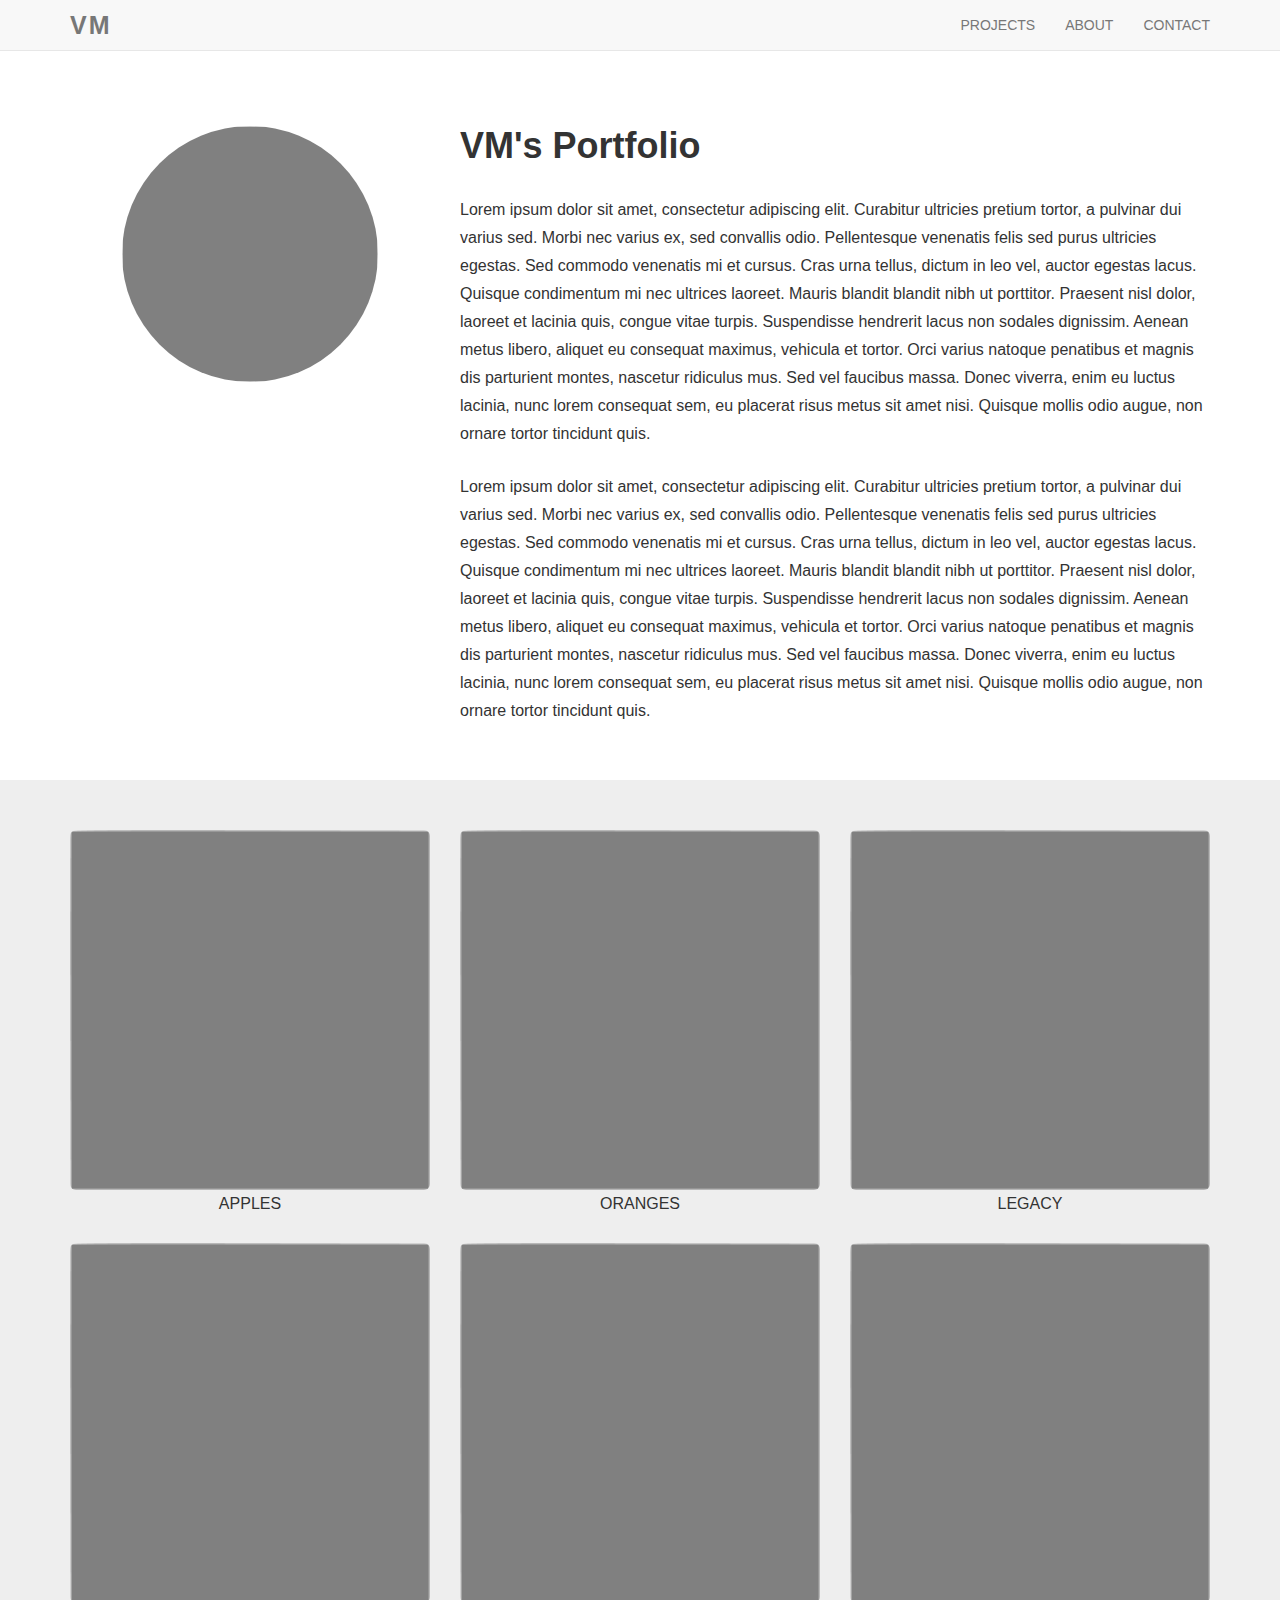
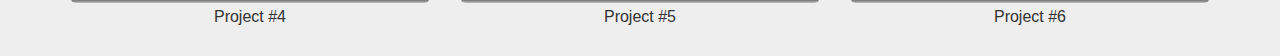
<file: index.html>
<!DOCTYPE html>
<html>

<head>

  <title>My Home Page</title> <!-- This text is the text you see on your browser tab -->

  <meta name="description" content="This template was created by Varun Mathew for the PPCE Elective 'Developing Technical Design Skills For Your Digital Portfolio', 2017">

  <meta name="viewport" content="width=device-width, initial-scale=1.0">

  <!-- Important links to libraries -->
  <link rel="stylesheet" href="https://maxcdn.bootstrapcdn.com/bootstrap/3.3.7/css/bootstrap.min.css">
  <link rel="stylesheet" href="styles.css"> <!-- This is the style sheet that we created -->
  <!-- jQuery library -->
  <script src="https://ajax.googleapis.com/ajax/libs/jquery/3.2.1/jquery.min.js"></script>
  <!-- Latest compiled JavaScript -->
  <script src="https://maxcdn.bootstrapcdn.com/bootstrap/3.3.7/js/bootstrap.min.js"></script>

</head>

<body>

  <!-- // Static Navbar // -->

  <!-- Change 'static' to 'fixed' if you want the navbar to be anchored at the top of your screen -->
  <div class="navbar navbar-default navbar-static-top">
    <div class="container">
      <div class="navbar-header">

        <!-- Menu button for smaller screen size -->
        <button type="button" class="navbar-toggle" data-toggle="collapse" data-target=".navbar-collapse">
          <span class="icon-bar"></span>
          <span class="icon-bar"></span>
          <span class="icon-bar"></span>
        </button>
        
        <a class="navbar-brand" href="index.html">VM 
          <!-- If you would like a logo instead of text, you can insert it here -->
          <!-- <img class="img-responsive" src="..." alt="..." /> -->
        </a>
      </div>

      <div class="navbar-collapse collapse">
        <ul class="nav navbar-nav navbar-right">
          <li><a href="portfolio.html">Projects</a></li>
          <li><a href="index.html#about">About</a></li>
          <li><a href="#">Contact</a></li> <!-- # indicates a link to another file -->
        </ul>
      </div>

    </div>
  </div>

  <!-- // Introduce Yourself // -->

  <div class="intro">
    <div class="container">
      <div class="row">

        <!-- These columns are set up to display the text next to the image -->

        <div class="col-xs-12 col-md-4 profile">
          <img class="img-responsive img-circle" src="square.png" alt="Profile Picture" />
        </div>

        <div class="col-xs-12 col-md-8">

          <a name="about"></a> <!-- This anchor is so the ABOUT in the navbar can link to this section -->

          <h1>VM's Portfolio</h1>

          <p>Lorem ipsum dolor sit amet, consectetur adipiscing elit. Curabitur ultricies pretium tortor, a pulvinar dui varius sed. Morbi nec varius ex, sed convallis odio. Pellentesque venenatis felis sed purus ultricies egestas. Sed commodo venenatis mi et cursus. Cras urna tellus, dictum in leo vel, auctor egestas lacus. Quisque condimentum mi nec ultrices laoreet. Mauris blandit blandit nibh ut porttitor. Praesent nisl dolor, laoreet et lacinia quis, congue vitae turpis. Suspendisse hendrerit lacus non sodales dignissim. Aenean metus libero, aliquet eu consequat maximus, vehicula et tortor. Orci varius natoque penatibus et magnis dis parturient montes, nascetur ridiculus mus. Sed vel faucibus massa. Donec viverra, enim eu luctus lacinia, nunc lorem consequat sem, eu placerat risus metus sit amet nisi. Quisque mollis odio augue, non ornare tortor tincidunt quis.</p>

          <p>Lorem ipsum dolor sit amet, consectetur adipiscing elit. Curabitur ultricies pretium tortor, a pulvinar dui varius sed. Morbi nec varius ex, sed convallis odio. Pellentesque venenatis felis sed purus ultricies egestas. Sed commodo venenatis mi et cursus. Cras urna tellus, dictum in leo vel, auctor egestas lacus. Quisque condimentum mi nec ultrices laoreet. Mauris blandit blandit nibh ut porttitor. Praesent nisl dolor, laoreet et lacinia quis, congue vitae turpis. Suspendisse hendrerit lacus non sodales dignissim. Aenean metus libero, aliquet eu consequat maximus, vehicula et tortor. Orci varius natoque penatibus et magnis dis parturient montes, nascetur ridiculus mus. Sed vel faucibus massa. Donec viverra, enim eu luctus lacinia, nunc lorem consequat sem, eu placerat risus metus sit amet nisi. Quisque mollis odio augue, non ornare tortor tincidunt quis.</p>

        </div>

      </div>
    </div>
  </div>

  <!-- // Projects // -->

  <div class="container-fluid section margintop">
    <div class="container projects">
      <div class="row">

        <!-- # indicates a link to another page -->
        <!-- replace img src with your image file -->

        <div class="col-xs-12 col-md-4">
          <a class="" href="project1.html"><img class="img-responsive img-rounded" src="square.png" alt="Apples" /></a>
          <p>APPLES</p>
        </div>

        <div class="col-xs-12 col-md-4">
          <a class="" href="#"><img class="img-responsive img-rounded" src="square.png" alt="Oranges" /></a>
          <p>ORANGES</p>
        </div>

        <div class="col-xs-12 col-md-4">
          <a class="" href="#"><img class="img-responsive img-rounded" src="square.png" alt="Legacy" /></a>
          <p>LEGACY</p>
        </div>

        <div class="col-xs-12 col-md-4">
          <a class="" href="#"><img class="img-responsive img-rounded" src="square.png" alt="Project #4" /></a>
          <p>Project #4</p>
        </div>

        <div class="col-xs-12 col-md-4">
          <a class="" href="#"><img class="img-responsive img-rounded" src="square.png" alt="Project #5" /></a>
          <p>Project #5</p>
        </div>

        <div class="col-xs-12 col-md-4">
          <a class="" href="#"><img class="img-responsive img-rounded" src="square.png" alt="Project #6" /></a>
          <p>Project #6</p>
        </div>

      </div>
    </div>
  </div>

</body>
</html>
</file>
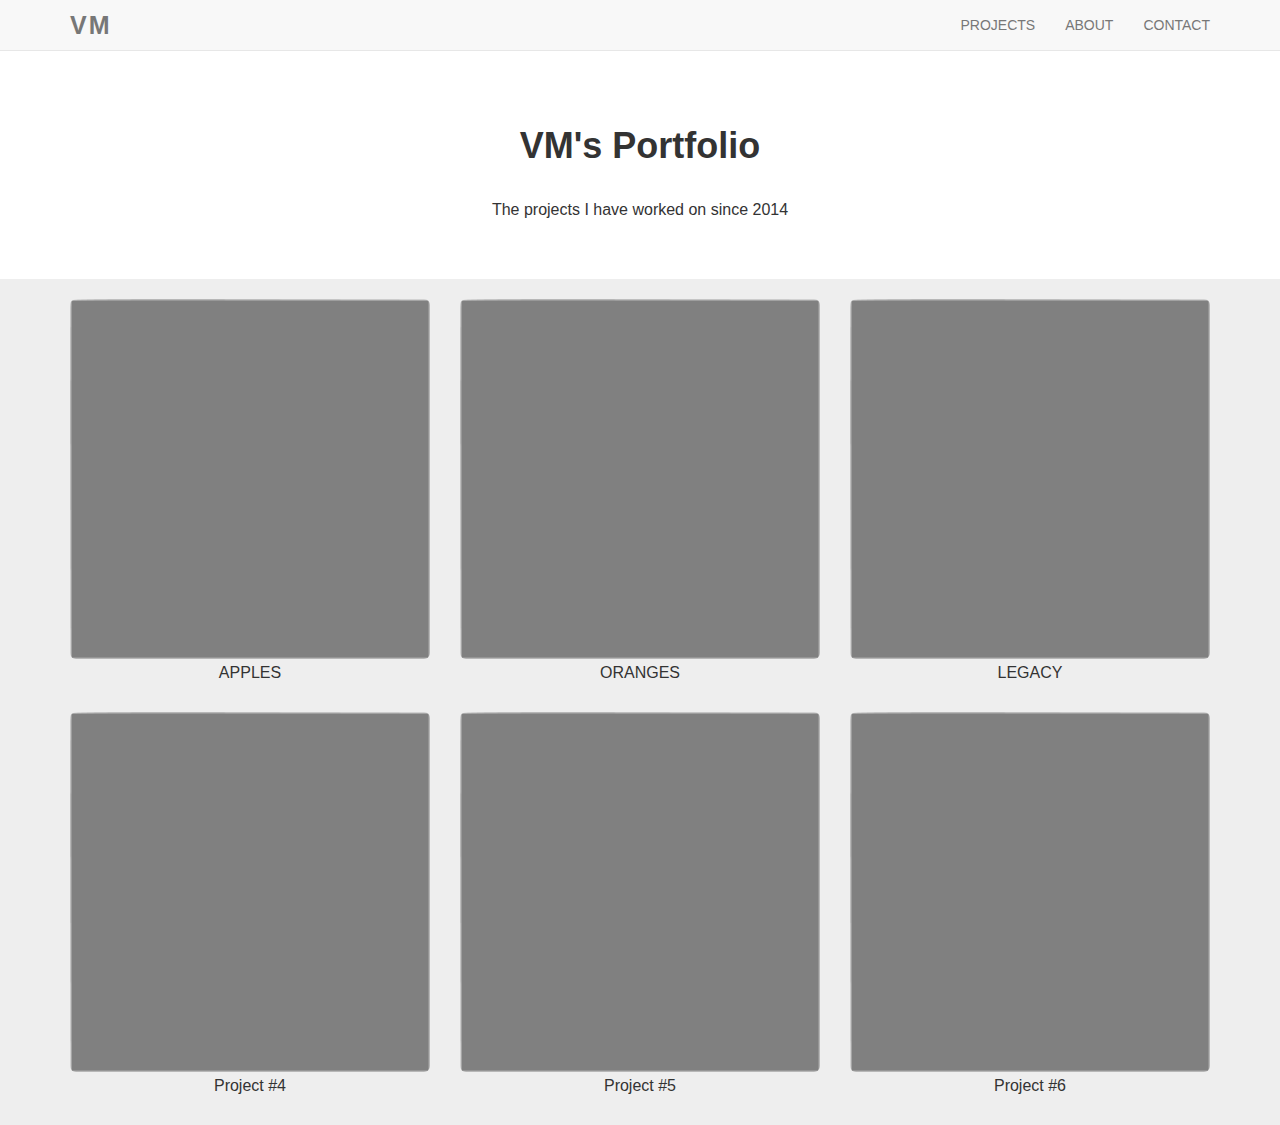
<file: portfolio.html>
<!DOCTYPE html>
<html>

<head>

  <title>My Portfolio</title> <!-- This text is the text you see on your browser tab -->

  <meta name="description" content="This template was created by Varun Mathew for the PPCE Elective 'Developing Technical Design Skills For Your Digital Portfolio', 2017">

  <meta name="viewport" content="width=device-width, initial-scale=1.0">

  <!-- Important links to libraries -->
  <link rel="stylesheet" href="https://maxcdn.bootstrapcdn.com/bootstrap/3.3.7/css/bootstrap.min.css">
  <link rel="stylesheet" href="styles.css"> <!-- This is the style sheet that we created -->
  <!-- jQuery library -->
  <script src="https://ajax.googleapis.com/ajax/libs/jquery/3.2.1/jquery.min.js"></script>
  <!-- Latest compiled JavaScript -->
  <script src="https://maxcdn.bootstrapcdn.com/bootstrap/3.3.7/js/bootstrap.min.js"></script>

</head>

<body>

  <!-- // Static Navbar // -->

  <!-- Change 'static' to 'fixed' if you want the navbar to be anchored at the top of your screen -->
  <div class="navbar navbar-default navbar-static-top">
    <div class="container">
      <div class="navbar-header">

        <!-- Menu button for smaller screen size -->
        <button type="button" class="navbar-toggle" data-toggle="collapse" data-target=".navbar-collapse">
          <span class="icon-bar"></span>
          <span class="icon-bar"></span>
          <span class="icon-bar"></span>
        </button>
        
        <a class="navbar-brand" href="index.html">VM 
          <!-- If you would like a logo instead of text, you can insert it here -->
          <!-- <img class="img-responsive" src="..." alt="..." /> -->
        </a>
      </div>

      <div class="navbar-collapse collapse">
        <ul class="nav navbar-nav navbar-right">
          <li><a href="portfolio.html">Projects</a></li>
          <li><a href="index.html#about">About</a></li>
          <li><a href="#">Contact</a></li> <!-- # indicates a link to another file -->
        </ul>
      </div>

    </div>
  </div>

  <!-- // Page Heading // -->

  <div class="intro">
    <div class="container projectPage">

      <h1>VM's Portfolio</h1>
      <p>The projects I have worked on since 2014</p>

    </div>
  </div>

  <!-- // Projects // -->

  <div class="section">
    <div class="container projects">
      <div class="row">

        <!-- # indicates a link to another page -->
        <!-- replace img src with your image file -->

        <div class="col-xs-12 col-md-4">
          <a class="" href="project1.html"><img class="img-responsive img-rounded" src="square.png" alt="Apples" /></a>
          <p>APPLES</p>
        </div>

        <div class="col-xs-12 col-md-4">
          <a class="" href="#"><img class="img-responsive img-rounded" src="square.png" alt="Oranges" /></a>
          <p>ORANGES</p>
        </div>

        <div class="col-xs-12 col-md-4">
          <a class="" href="#"><img class="img-responsive img-rounded" src="square.png" alt="Legacy" /></a>
          <p>LEGACY</p>
        </div>

        <div class="col-xs-12 col-md-4">
          <a class="" href="#"><img class="img-responsive img-rounded" src="square.png" alt="Project #4" /></a>
          <p>Project #4</p>
        </div>

        <div class="col-xs-12 col-md-4">
          <a class="" href="#"><img class="img-responsive img-rounded" src="square.png" alt="Project #5" /></a>
          <p>Project #5</p>
        </div>

        <div class="col-xs-12 col-md-4">
          <a class="" href="#"><img class="img-responsive img-rounded" src="square.png" alt="Project #6" /></a>
          <p>Project #6</p>
        </div>

      </div>
    </div>
  </div>

</body>
</html>
</file>
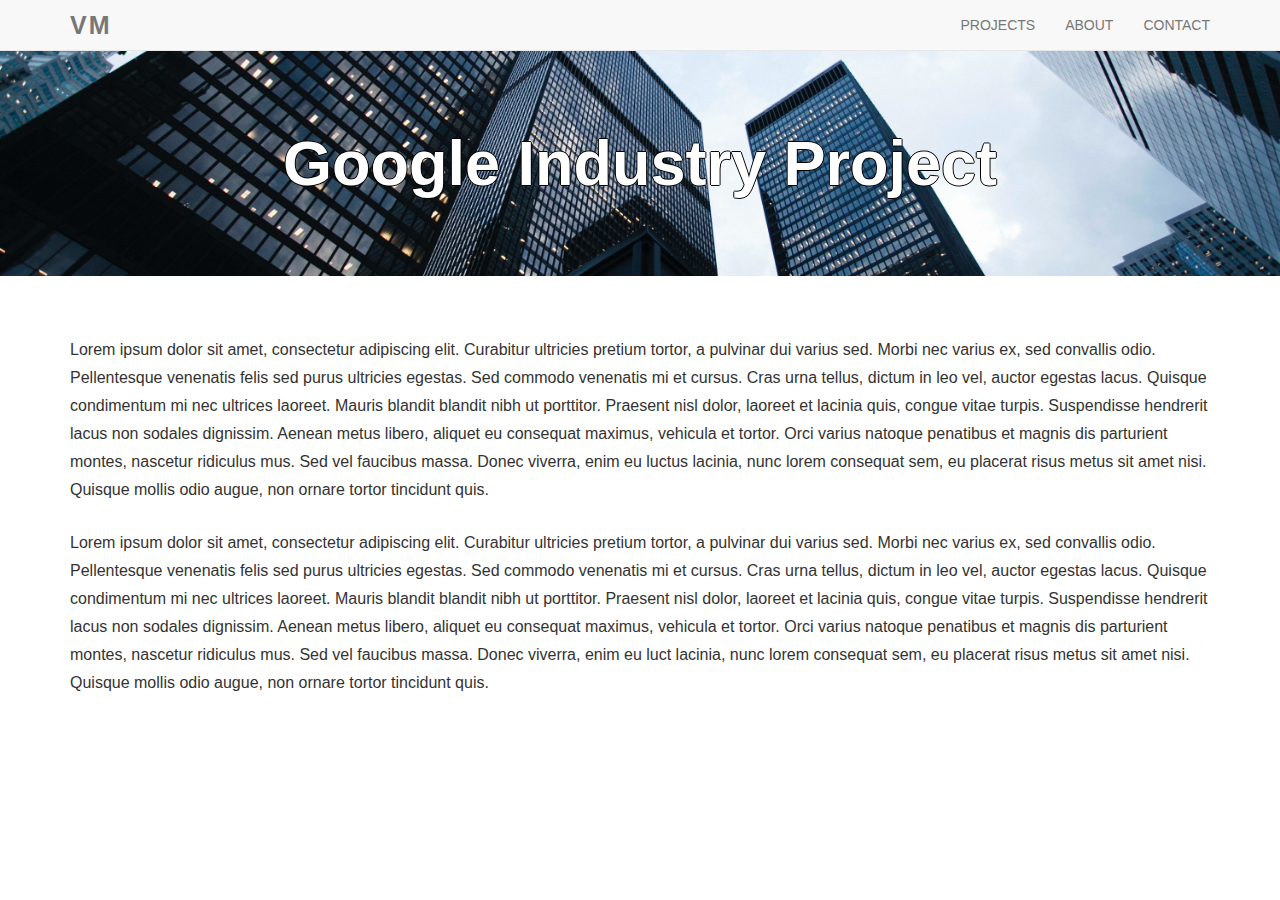
<file: project1.html>
<!DOCTYPE html>
<html>

<head>

  <title>My Project</title> <!-- This text is the text you see on your browser tab -->

  <meta name="description" content="This template was created by Varun Mathew for the PPCE Elective 'Developing Technical Design Skills For Your Digital Portfolio', 2017">

  <meta name="viewport" content="width=device-width, initial-scale=1.0">

  <!-- Important links to libraries -->
  <link rel="stylesheet" href="https://maxcdn.bootstrapcdn.com/bootstrap/3.3.7/css/bootstrap.min.css">
  <link rel="stylesheet" href="styles.css"> <!-- This is the style sheet that we created -->
  <!-- jQuery library -->
  <script src="https://ajax.googleapis.com/ajax/libs/jquery/3.2.1/jquery.min.js"></script>
  <!-- Latest compiled JavaScript -->
  <script src="https://maxcdn.bootstrapcdn.com/bootstrap/3.3.7/js/bootstrap.min.js"></script>

</head>

<body>

  <!-- // Static Navbar // -->

  <!-- Change 'static' to 'fixed' if you want the navbar to be anchored at the top of your screen -->
  <div class="navbar navbar-default navbar-static-top">
    <div class="container">
      <div class="navbar-header">

        <!-- Menu button for smaller screen size -->
        <button type="button" class="navbar-toggle" data-toggle="collapse" data-target=".navbar-collapse">
          <span class="icon-bar"></span>
          <span class="icon-bar"></span>
          <span class="icon-bar"></span>
        </button>

        <a class="navbar-brand" href="index.html">VM 
          <!-- If you would like a logo instead of text, you can insert it here -->
          <!-- <img class="img-responsive" src="..." alt="..." /> -->
        </a>
      </div>

      <div class="navbar-collapse collapse">
        <ul class="nav navbar-nav navbar-right">
          <li><a href="portfolio.html">Projects</a></li>
          <li><a href="index.html#about">About</a></li>
          <li><a href="#">Contact</a></li> <!-- # indicates a link to another file -->
        </ul>
      </div>

    </div>
  </div>

  <!-- // Project // -->

  <div class="jumbotron">
    <div class="container">
      <h1 class="projectTitle">Google Industry Project</h1>
    </div>
  </div>

  <div class="container">
    <div class="margintop">

      <p>Lorem ipsum dolor sit amet, consectetur adipiscing elit. Curabitur ultricies pretium tortor, a pulvinar dui varius sed. Morbi nec varius ex, sed convallis odio. Pellentesque venenatis felis sed purus ultricies egestas. Sed commodo venenatis mi et cursus. Cras urna tellus, dictum in leo vel, auctor egestas lacus. Quisque condimentum mi nec ultrices laoreet. Mauris blandit blandit nibh ut porttitor. Praesent nisl dolor, laoreet et lacinia quis, congue vitae turpis. Suspendisse hendrerit lacus non sodales dignissim. Aenean metus libero, aliquet eu consequat maximus, vehicula et tortor. Orci varius natoque penatibus et magnis dis parturient montes, nascetur ridiculus mus. Sed vel faucibus massa. Donec viverra, enim eu luctus lacinia, nunc lorem consequat sem, eu placerat risus metus sit amet nisi. Quisque mollis odio augue, non ornare tortor tincidunt quis.</p>

      <p>Lorem ipsum dolor sit amet, consectetur adipiscing elit. Curabitur ultricies pretium tortor, a pulvinar dui varius sed. Morbi nec varius ex, sed convallis odio. Pellentesque venenatis felis sed purus ultricies egestas. Sed commodo venenatis mi et cursus. Cras urna tellus, dictum in leo vel, auctor egestas lacus. Quisque condimentum mi nec ultrices laoreet. Mauris blandit blandit nibh ut porttitor. Praesent nisl dolor, laoreet et lacinia quis, congue vitae turpis. Suspendisse hendrerit lacus non sodales dignissim. Aenean metus libero, aliquet eu consequat maximus, vehicula et tortor. Orci varius natoque penatibus et magnis dis parturient montes, nascetur ridiculus mus. Sed vel faucibus massa. Donec viverra, enim eu luct  lacinia, nunc lorem consequat sem, eu placerat risus metus sit amet nisi. Quisque mollis odio augue, non ornare tortor tincidunt quis.</p>
      
    </div>
  </div>

</body>
</html>
</file>
<file: styles.css>
/*Classes for Pages*/
.intro {
  padding-top: 4.5rem;
  padding-bottom: 3rem;
}

.profile {
  padding-top: 3rem;
  padding bottom: 0rem;
}

.section {
  background-color: #eeeeee; 
  text-align: center;
}

.projects {
  padding-top: 2rem;
}

.navbar {
	text-transform: uppercase;
	margin-bottom: 0rem !important;
  background-color: #F8F8F8;
  border-color: #E7E7E7;
}

.navbar-brand {
	font-weight: 700;
	font-size: 2.5rem;
	letter-spacing: 0.2rem;
}

.navbar-brand img {
  display: inline-block;
  object-fit: contain;
  max-height: 150%;
  margin-top: -20%;
}

.projectPage {
  text-align: center;
}

.img-circle {
  max-width: 100%;
  display: block;
  margin-left: auto;
  margin-right: auto;
}

.img-rounded {
  margin:auto;
  width:100%;
}

.jumbotron {
  position: relative;
  background: url("building.jpg") center;
  width: 100%;
  background-size: cover;
  overflow: hidden;
}

.jumbotron h1 {
  color: white;
  text-align: center;
  text-shadow: -1px 0 black, 0 1px black, 1px 0 black, 0 -1px black;
}

/*Text Adjustments*/

h1, h2, h3, h4, h5, h6 {
  font-weight: 700;
  color: #333333;
}

h1 {
	margin-top: 3rem;
	margin-bottom: 3rem;
}

p {
  line-height: 2.8rem;
  margin-bottom: 2.5rem;
  font-size: 1.6rem;
}

/*Helpers*/
.left {
  text-align: left;
}

.margin {
  padding-bottom: 3rem;
}

.margintop {
  padding-top: 3rem;
}
</file>
